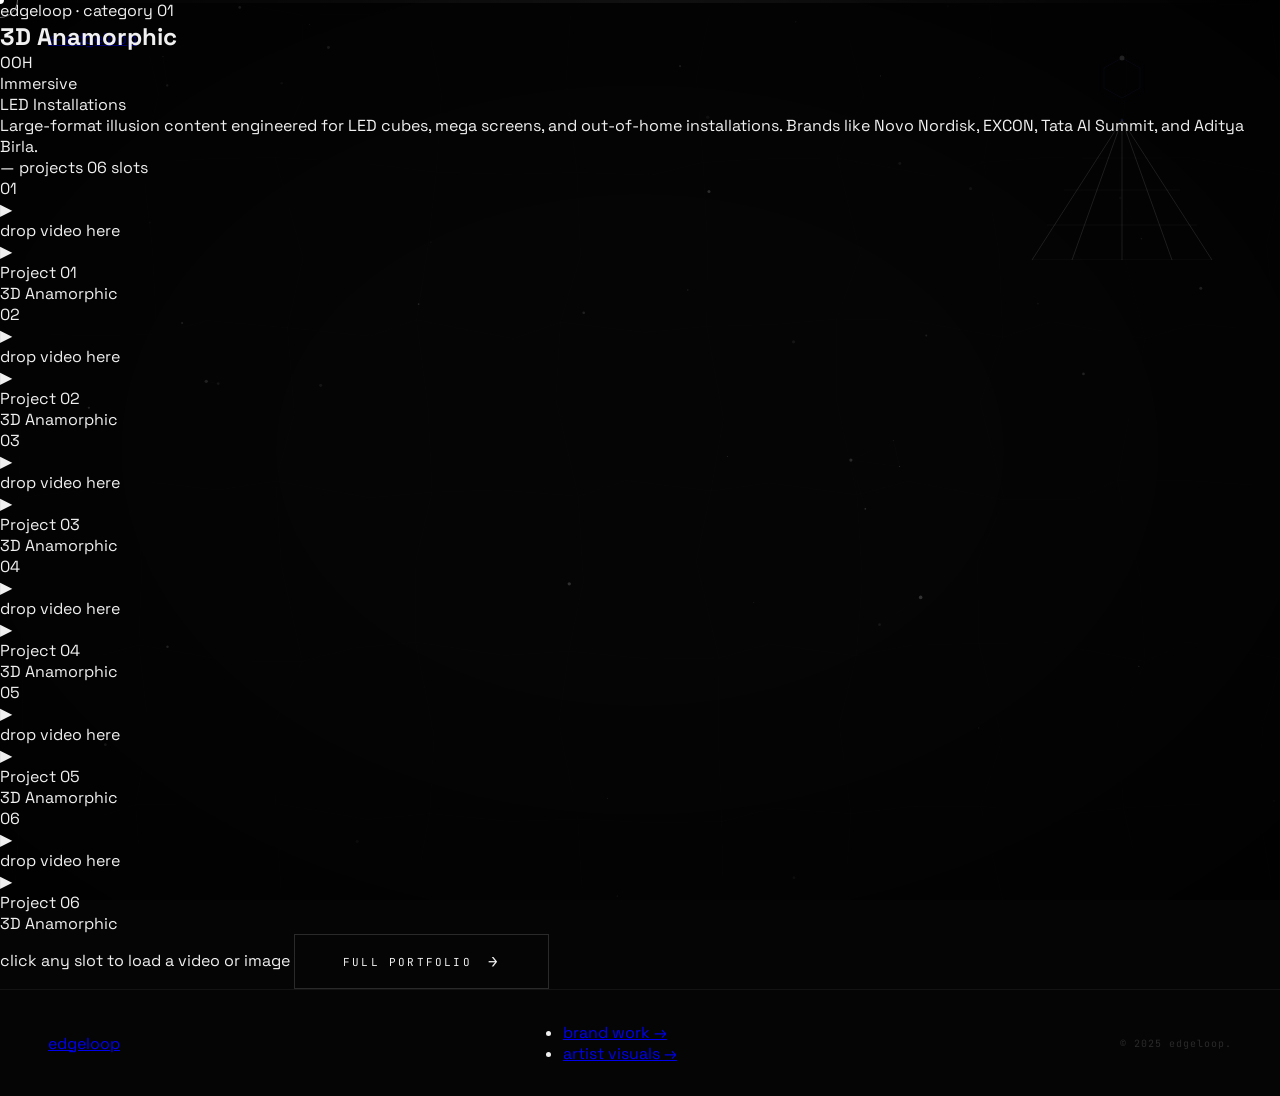
<file: anamorphic.html>
<!DOCTYPE html>
<html lang="en">
<head>
  <meta charset="UTF-8">
  <meta name="viewport" content="width=device-width, initial-scale=1.0">
  <title>3D Anamorphic — edgeloop</title>
  <link rel="icon" type="image/svg+xml" href="images/favicon.svg">
  <link rel="preconnect" href="https://fonts.googleapis.com">
  <link href="https://fonts.googleapis.com/css2?family=Bebas+Neue&family=Space+Grotesk:wght@300;400;500;600&family=JetBrains+Mono:wght@300;400&display=swap" rel="stylesheet">
  <link rel="stylesheet" href="style.css">
</head>
<body class="cat-page">

  <div id="cursor"></div>
  <div id="cursor-ring"></div>
  <div class="scan-overlay"></div>
  <canvas id="bg-canvas"></canvas>

  <!-- BACK -->
  <a href="index.html" class="cat-back">
    <span class="cat-back-arrow">←</span>
    edgeloop
  </a>

  <!-- HERO -->
  <section class="cat-hero">

    <!-- Animated perspective-grid accent (top-right) -->
    <svg style="position:absolute;right:48px;top:40px;opacity:0.18;pointer-events:none;" width="220" height="220" viewBox="0 0 220 220" fill="none" xmlns="http://www.w3.org/2000/svg">
      <g stroke="white" stroke-width="0.6">
        <!-- perspective lines to vanishing point -->
        <line x1="110" y1="80" x2="20"  y2="220"/>
        <line x1="110" y1="80" x2="60"  y2="220"/>
        <line x1="110" y1="80" x2="110" y2="220"/>
        <line x1="110" y1="80" x2="160" y2="220"/>
        <line x1="110" y1="80" x2="200" y2="220"/>
        <!-- horizontal rows -->
        <line x1="20" y1="220" x2="200" y2="220" opacity="0.5"/>
        <line x1="35" y1="185" x2="185" y2="185" opacity="0.4"/>
        <line x1="52" y1="150" x2="168" y2="150" opacity="0.3"/>
        <line x1="70" y1="118" x2="150" y2="118" opacity="0.2"/>
        <line x1="88" y1="94"  x2="132" y2="94"  opacity="0.12"/>
      </g>
      <!-- hex rings floating -->
      <g stroke="rgba(100,110,255,0.4)" stroke-width="0.8" fill="none">
        <polygon points="110,18 128,28 128,48 110,58 92,48 92,28"/>
        <polygon points="110,12 132,24 132,52 110,64 88,52 88,24" opacity="0.3"/>
      </g>
      <circle cx="110" cy="18" r="2.5" fill="white" opacity="0.7"/>
      <circle cx="110" cy="80" r="1.5" fill="rgba(100,110,255,0.8)"/>
    </svg>

    <div class="cat-eyebrow">edgeloop · category 01</div>
    <h1 class="cat-title">3D Anamorphic</h1>
    <div class="cat-meta">
      <div class="cat-tag-pill">OOH</div>
      <div class="cat-tag-pill">Immersive</div>
      <div class="cat-tag-pill">LED Installations</div>
      <p class="cat-desc">Large-format illusion content engineered for LED cubes, mega screens, and out-of-home installations. Brands like Novo Nordisk, EXCON, Tata AI Summit, and Aditya Birla.</p>
    </div>
  </section>

  <!-- 6-SLOT VIDEO GRID -->
  <section class="cat-grid-section">
    <div class="cat-grid-header reveal">
      <span class="cat-grid-label">— projects</span>
      <span class="cat-grid-count">06 slots</span>
    </div>

    <div class="cat-grid reveal">

      <!-- SLOT 01 -->
      <div class="vid-slot">
        <span class="vid-slot-num">01</span>
        <div class="vid-slot-empty">
          <div class="vid-slot-icon">▶</div>
          <span class="vid-slot-label">drop video here</span>
        </div>
        <div class="vid-slot-overlay"></div>
        <div class="vid-slot-play">▶</div>
        <div class="vid-slot-info">
          <div class="vid-slot-title">Project 01</div>
          <div class="vid-slot-cat">3D Anamorphic</div>
        </div>
        <div class="vid-slot-border"></div>
      </div>

      <!-- SLOT 02 -->
      <div class="vid-slot">
        <span class="vid-slot-num">02</span>
        <div class="vid-slot-empty">
          <div class="vid-slot-icon">▶</div>
          <span class="vid-slot-label">drop video here</span>
        </div>
        <div class="vid-slot-overlay"></div>
        <div class="vid-slot-play">▶</div>
        <div class="vid-slot-info">
          <div class="vid-slot-title">Project 02</div>
          <div class="vid-slot-cat">3D Anamorphic</div>
        </div>
        <div class="vid-slot-border"></div>
      </div>

      <!-- SLOT 03 -->
      <div class="vid-slot">
        <span class="vid-slot-num">03</span>
        <div class="vid-slot-empty">
          <div class="vid-slot-icon">▶</div>
          <span class="vid-slot-label">drop video here</span>
        </div>
        <div class="vid-slot-overlay"></div>
        <div class="vid-slot-play">▶</div>
        <div class="vid-slot-info">
          <div class="vid-slot-title">Project 03</div>
          <div class="vid-slot-cat">3D Anamorphic</div>
        </div>
        <div class="vid-slot-border"></div>
      </div>

      <!-- SLOT 04 -->
      <div class="vid-slot">
        <span class="vid-slot-num">04</span>
        <div class="vid-slot-empty">
          <div class="vid-slot-icon">▶</div>
          <span class="vid-slot-label">drop video here</span>
        </div>
        <div class="vid-slot-overlay"></div>
        <div class="vid-slot-play">▶</div>
        <div class="vid-slot-info">
          <div class="vid-slot-title">Project 04</div>
          <div class="vid-slot-cat">3D Anamorphic</div>
        </div>
        <div class="vid-slot-border"></div>
      </div>

      <!-- SLOT 05 -->
      <div class="vid-slot">
        <span class="vid-slot-num">05</span>
        <div class="vid-slot-empty">
          <div class="vid-slot-icon">▶</div>
          <span class="vid-slot-label">drop video here</span>
        </div>
        <div class="vid-slot-overlay"></div>
        <div class="vid-slot-play">▶</div>
        <div class="vid-slot-info">
          <div class="vid-slot-title">Project 05</div>
          <div class="vid-slot-cat">3D Anamorphic</div>
        </div>
        <div class="vid-slot-border"></div>
      </div>

      <!-- SLOT 06 -->
      <div class="vid-slot">
        <span class="vid-slot-num">06</span>
        <div class="vid-slot-empty">
          <div class="vid-slot-icon">▶</div>
          <span class="vid-slot-label">drop video here</span>
        </div>
        <div class="vid-slot-overlay"></div>
        <div class="vid-slot-play">▶</div>
        <div class="vid-slot-info">
          <div class="vid-slot-title">Project 06</div>
          <div class="vid-slot-cat">3D Anamorphic</div>
        </div>
        <div class="vid-slot-border"></div>
      </div>

    </div>

    <div class="cat-grid-cta reveal">
      <span class="cat-grid-note">click any slot to load a video or image</span>
      <a href="https://www.behance.net/gallery/238866345/Edgeloop-2025-Portfolio" target="_blank" rel="noopener" class="btn-outline">
        full portfolio <span class="btn-arrow">→</span>
      </a>
    </div>
  </section>

  <!-- FOOTER STRIP -->
  <footer class="cat-footer">
    <a href="index.html" class="cat-footer-logo">edgeloop</a>
    <ul class="cat-footer-links">
      <li><a href="brand.html">brand work →</a></li>
      <li><a href="artist.html">artist visuals →</a></li>
    </ul>
    <span class="footer-copy">© 2025 edgeloop.</span>
  </footer>

  <script src="cat-script.js"></script>
</body>
</html>
</file>
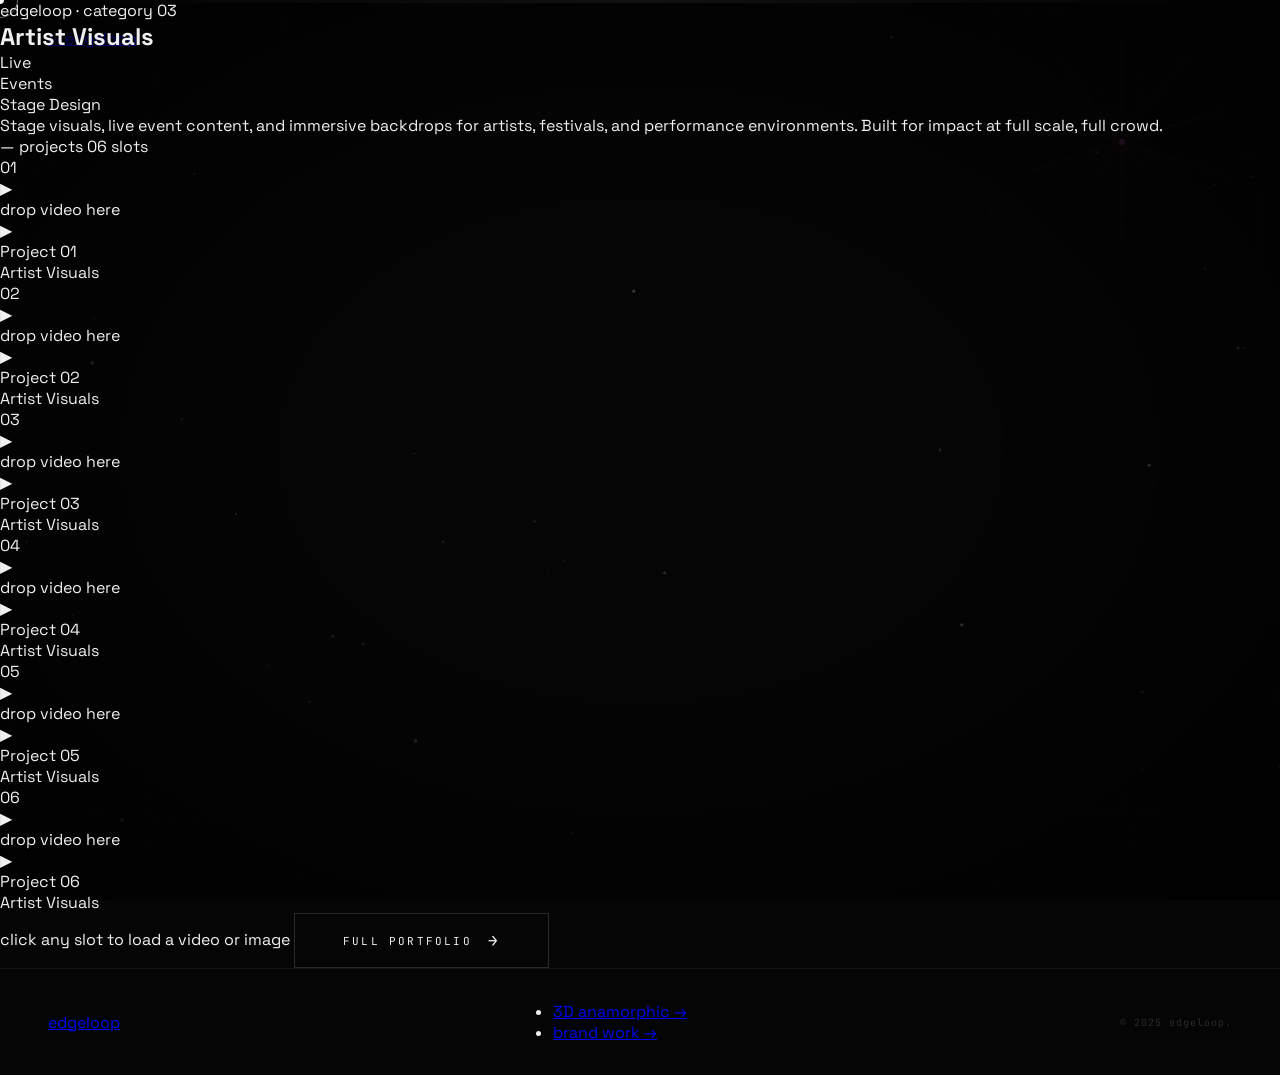
<file: artist.html>
<!DOCTYPE html>
<html lang="en">
<head>
  <meta charset="UTF-8">
  <meta name="viewport" content="width=device-width, initial-scale=1.0">
  <title>Artist Visuals — edgeloop</title>
  <link rel="icon" type="image/svg+xml" href="images/favicon.svg">
  <link rel="preconnect" href="https://fonts.googleapis.com">
  <link href="https://fonts.googleapis.com/css2?family=Bebas+Neue&family=Space+Grotesk:wght@300;400;500;600&family=JetBrains+Mono:wght@300;400&display=swap" rel="stylesheet">
  <link rel="stylesheet" href="style.css">
</head>
<body class="cat-page">

  <div id="cursor"></div>
  <div id="cursor-ring"></div>
  <div class="scan-overlay"></div>
  <canvas id="bg-canvas"></canvas>

  <a href="index.html" class="cat-back">
    <span class="cat-back-arrow">←</span>
    edgeloop
  </a>

  <!-- HERO -->
  <section class="cat-hero">

    <!-- Radial burst accent -->
    <svg style="position:absolute;right:48px;top:32px;opacity:0.17;pointer-events:none;" width="220" height="220" viewBox="0 0 220 220" fill="none" xmlns="http://www.w3.org/2000/svg">
      <!-- radial rays -->
      <g stroke="rgba(200,80,180,0.5)" stroke-width="0.6">
        <line x1="110" y1="110" x2="110" y2="8"/>
        <line x1="110" y1="110" x2="175" y2="24"/>
        <line x1="110" y1="110" x2="212" y2="78"/>
        <line x1="110" y1="110" x2="212" y2="142"/>
        <line x1="110" y1="110" x2="175" y2="196"/>
        <line x1="110" y1="110" x2="110" y2="212"/>
        <line x1="110" y1="110" x2="45"  y2="196"/>
        <line x1="110" y1="110" x2="8"   y2="142"/>
        <line x1="110" y1="110" x2="8"   y2="78"/>
        <line x1="110" y1="110" x2="45"  y2="24"/>
        <!-- half rays -->
        <line x1="110" y1="110" x2="148" y2="14" opacity="0.5"/>
        <line x1="110" y1="110" x2="200" y2="56" opacity="0.5"/>
        <line x1="110" y1="110" x2="200" y2="164" opacity="0.5"/>
        <line x1="110" y1="110" x2="148" y2="206" opacity="0.5"/>
        <line x1="110" y1="110" x2="72"  y2="206" opacity="0.5"/>
        <line x1="110" y1="110" x2="20"  y2="164" opacity="0.5"/>
        <line x1="110" y1="110" x2="20"  y2="56"  opacity="0.5"/>
        <line x1="110" y1="110" x2="72"  y2="14"  opacity="0.5"/>
      </g>
      <!-- concentric circles -->
      <circle cx="110" cy="110" r="30"  stroke="rgba(200,80,180,0.25)" stroke-width="0.7" fill="none"/>
      <circle cx="110" cy="110" r="55"  stroke="rgba(200,80,180,0.18)" stroke-width="0.6" fill="none"/>
      <circle cx="110" cy="110" r="80"  stroke="rgba(200,80,180,0.11)" stroke-width="0.5" fill="none"/>
      <circle cx="110" cy="110" r="100" stroke="rgba(200,80,180,0.06)" stroke-width="0.4" fill="none"/>
      <!-- rotating triangle hint -->
      <polygon points="110,72 142,128 78,128" stroke="rgba(200,80,180,0.3)" stroke-width="0.8" fill="none"/>
      <!-- center dot -->
      <circle cx="110" cy="110" r="3" fill="rgba(200,80,180,0.7)"/>
      <circle cx="110" cy="110" r="8" stroke="rgba(200,80,180,0.3)" stroke-width="0.6" fill="none"/>
    </svg>

    <div class="cat-eyebrow">edgeloop · category 03</div>
    <h1 class="cat-title">Artist Visuals</h1>
    <div class="cat-meta">
      <div class="cat-tag-pill">Live</div>
      <div class="cat-tag-pill">Events</div>
      <div class="cat-tag-pill">Stage Design</div>
      <p class="cat-desc">Stage visuals, live event content, and immersive backdrops for artists, festivals, and performance environments. Built for impact at full scale, full crowd.</p>
    </div>
  </section>

  <!-- 6-SLOT VIDEO GRID -->
  <section class="cat-grid-section">
    <div class="cat-grid-header reveal">
      <span class="cat-grid-label">— projects</span>
      <span class="cat-grid-count">06 slots</span>
    </div>

    <div class="cat-grid reveal">

      <div class="vid-slot">
        <span class="vid-slot-num">01</span>
        <div class="vid-slot-empty"><div class="vid-slot-icon">▶</div><span class="vid-slot-label">drop video here</span></div>
        <div class="vid-slot-overlay"></div>
        <div class="vid-slot-play">▶</div>
        <div class="vid-slot-info"><div class="vid-slot-title">Project 01</div><div class="vid-slot-cat">Artist Visuals</div></div>
        <div class="vid-slot-border"></div>
      </div>

      <div class="vid-slot">
        <span class="vid-slot-num">02</span>
        <div class="vid-slot-empty"><div class="vid-slot-icon">▶</div><span class="vid-slot-label">drop video here</span></div>
        <div class="vid-slot-overlay"></div>
        <div class="vid-slot-play">▶</div>
        <div class="vid-slot-info"><div class="vid-slot-title">Project 02</div><div class="vid-slot-cat">Artist Visuals</div></div>
        <div class="vid-slot-border"></div>
      </div>

      <div class="vid-slot">
        <span class="vid-slot-num">03</span>
        <div class="vid-slot-empty"><div class="vid-slot-icon">▶</div><span class="vid-slot-label">drop video here</span></div>
        <div class="vid-slot-overlay"></div>
        <div class="vid-slot-play">▶</div>
        <div class="vid-slot-info"><div class="vid-slot-title">Project 03</div><div class="vid-slot-cat">Artist Visuals</div></div>
        <div class="vid-slot-border"></div>
      </div>

      <div class="vid-slot">
        <span class="vid-slot-num">04</span>
        <div class="vid-slot-empty"><div class="vid-slot-icon">▶</div><span class="vid-slot-label">drop video here</span></div>
        <div class="vid-slot-overlay"></div>
        <div class="vid-slot-play">▶</div>
        <div class="vid-slot-info"><div class="vid-slot-title">Project 04</div><div class="vid-slot-cat">Artist Visuals</div></div>
        <div class="vid-slot-border"></div>
      </div>

      <div class="vid-slot">
        <span class="vid-slot-num">05</span>
        <div class="vid-slot-empty"><div class="vid-slot-icon">▶</div><span class="vid-slot-label">drop video here</span></div>
        <div class="vid-slot-overlay"></div>
        <div class="vid-slot-play">▶</div>
        <div class="vid-slot-info"><div class="vid-slot-title">Project 05</div><div class="vid-slot-cat">Artist Visuals</div></div>
        <div class="vid-slot-border"></div>
      </div>

      <div class="vid-slot">
        <span class="vid-slot-num">06</span>
        <div class="vid-slot-empty"><div class="vid-slot-icon">▶</div><span class="vid-slot-label">drop video here</span></div>
        <div class="vid-slot-overlay"></div>
        <div class="vid-slot-play">▶</div>
        <div class="vid-slot-info"><div class="vid-slot-title">Project 06</div><div class="vid-slot-cat">Artist Visuals</div></div>
        <div class="vid-slot-border"></div>
      </div>

    </div>

    <div class="cat-grid-cta reveal">
      <span class="cat-grid-note">click any slot to load a video or image</span>
      <a href="https://www.behance.net/gallery/238866345/Edgeloop-2025-Portfolio" target="_blank" rel="noopener" class="btn-outline">
        full portfolio <span class="btn-arrow">→</span>
      </a>
    </div>
  </section>

  <footer class="cat-footer">
    <a href="index.html" class="cat-footer-logo">edgeloop</a>
    <ul class="cat-footer-links">
      <li><a href="anamorphic.html">3D anamorphic →</a></li>
      <li><a href="brand.html">brand work →</a></li>
    </ul>
    <span class="footer-copy">© 2025 edgeloop.</span>
  </footer>

  <script src="cat-script.js"></script>
</body>
</html>
</file>
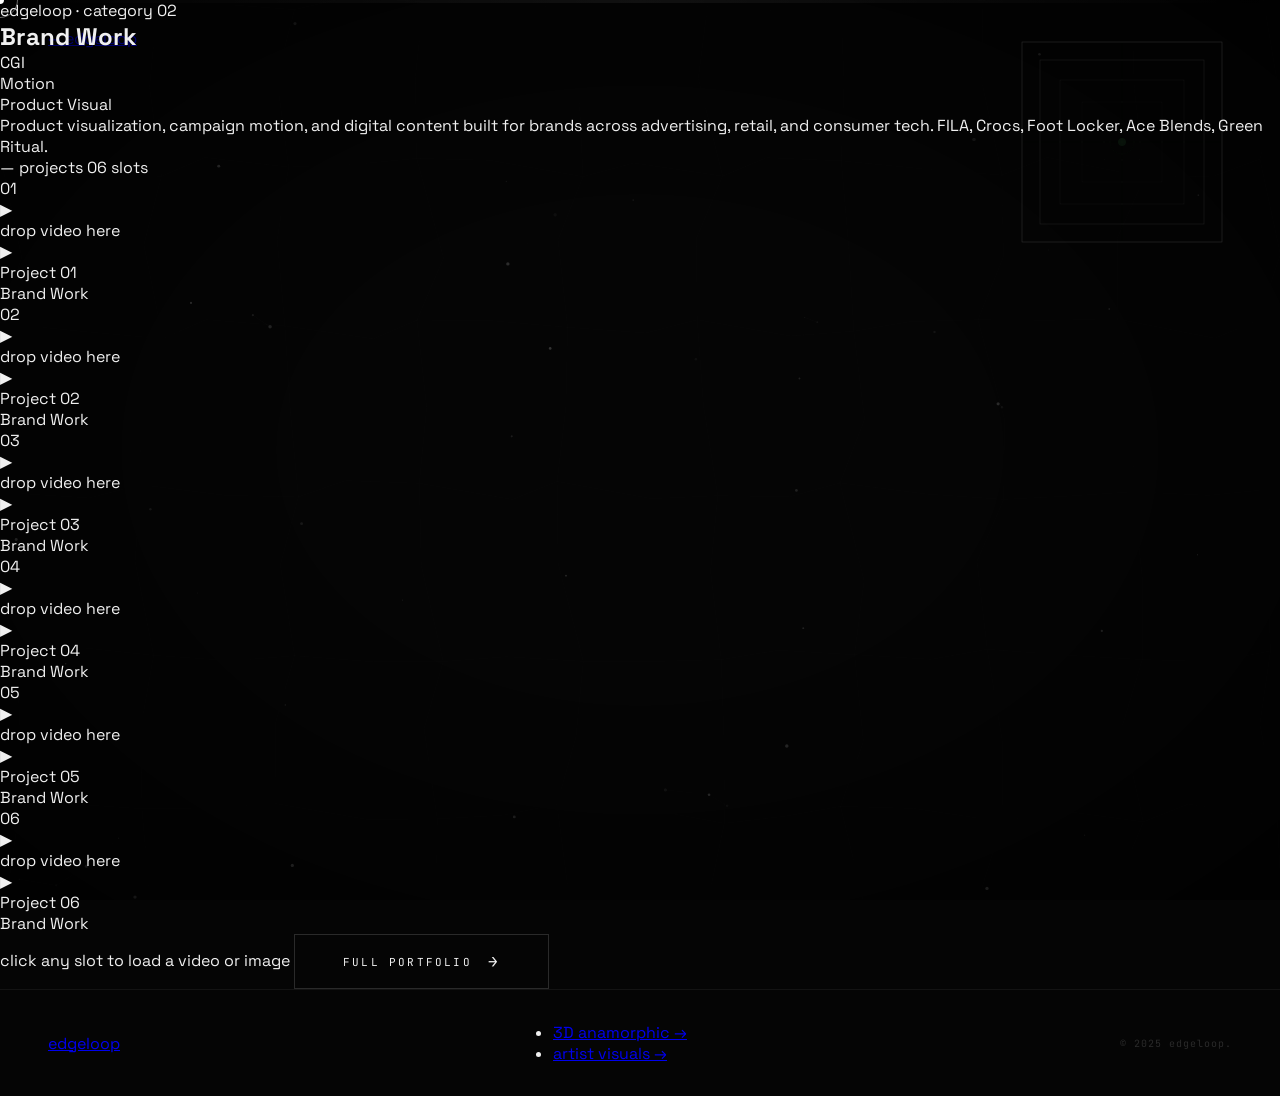
<file: brand.html>
<!DOCTYPE html>
<html lang="en">
<head>
  <meta charset="UTF-8">
  <meta name="viewport" content="width=device-width, initial-scale=1.0">
  <title>Brand Work — edgeloop</title>
  <link rel="icon" type="image/svg+xml" href="images/favicon.svg">
  <link rel="preconnect" href="https://fonts.googleapis.com">
  <link href="https://fonts.googleapis.com/css2?family=Bebas+Neue&family=Space+Grotesk:wght@300;400;500;600&family=JetBrains+Mono:wght@300;400&display=swap" rel="stylesheet">
  <link rel="stylesheet" href="style.css">
</head>
<body class="cat-page">

  <div id="cursor"></div>
  <div id="cursor-ring"></div>
  <div class="scan-overlay"></div>
  <canvas id="bg-canvas"></canvas>

  <a href="index.html" class="cat-back">
    <span class="cat-back-arrow">←</span>
    edgeloop
  </a>

  <!-- HERO -->
  <section class="cat-hero">

    <!-- Concentric rectangles accent -->
    <svg style="position:absolute;right:48px;top:32px;opacity:0.15;pointer-events:none;" width="220" height="220" viewBox="0 0 220 220" fill="none" xmlns="http://www.w3.org/2000/svg">
      <rect x="10"  y="10"  width="200" height="200" stroke="white" stroke-width="0.7"/>
      <rect x="28"  y="28"  width="164" height="164" stroke="white" stroke-width="0.6" opacity="0.7"/>
      <rect x="48"  y="48"  width="124" height="124" stroke="white" stroke-width="0.5" opacity="0.5"/>
      <rect x="70"  y="70"  width="80"  height="80"  stroke="white" stroke-width="0.5" opacity="0.3"/>
      <rect x="92"  y="92"  width="36"  height="36"  stroke="white" stroke-width="0.5" opacity="0.2"/>
      <!-- crosshair -->
      <line x1="110" y1="10"  x2="110" y2="210" stroke="rgba(80,200,100,0.25)" stroke-width="0.5"/>
      <line x1="10"  y1="110" x2="210" y2="110" stroke="rgba(80,200,100,0.25)" stroke-width="0.5"/>
      <!-- diagonal accents -->
      <line x1="10" y1="10" x2="210" y2="210" stroke="white" stroke-width="0.4" opacity="0.08"/>
      <line x1="210" y1="10" x2="10" y2="210" stroke="white" stroke-width="0.4" opacity="0.08"/>
      <circle cx="110" cy="110" r="4" fill="rgba(80,200,100,0.5)"/>
      <circle cx="110" cy="110" r="12" stroke="rgba(80,200,100,0.15)" stroke-width="0.8" fill="none"/>
    </svg>

    <div class="cat-eyebrow">edgeloop · category 02</div>
    <h1 class="cat-title">Brand Work</h1>
    <div class="cat-meta">
      <div class="cat-tag-pill">CGI</div>
      <div class="cat-tag-pill">Motion</div>
      <div class="cat-tag-pill">Product Visual</div>
      <p class="cat-desc">Product visualization, campaign motion, and digital content built for brands across advertising, retail, and consumer tech. FILA, Crocs, Foot Locker, Ace Blends, Green Ritual.</p>
    </div>
  </section>

  <!-- 6-SLOT VIDEO GRID -->
  <section class="cat-grid-section">
    <div class="cat-grid-header reveal">
      <span class="cat-grid-label">— projects</span>
      <span class="cat-grid-count">06 slots</span>
    </div>

    <div class="cat-grid reveal">

      <div class="vid-slot">
        <span class="vid-slot-num">01</span>
        <div class="vid-slot-empty"><div class="vid-slot-icon">▶</div><span class="vid-slot-label">drop video here</span></div>
        <div class="vid-slot-overlay"></div>
        <div class="vid-slot-play">▶</div>
        <div class="vid-slot-info"><div class="vid-slot-title">Project 01</div><div class="vid-slot-cat">Brand Work</div></div>
        <div class="vid-slot-border"></div>
      </div>

      <div class="vid-slot">
        <span class="vid-slot-num">02</span>
        <div class="vid-slot-empty"><div class="vid-slot-icon">▶</div><span class="vid-slot-label">drop video here</span></div>
        <div class="vid-slot-overlay"></div>
        <div class="vid-slot-play">▶</div>
        <div class="vid-slot-info"><div class="vid-slot-title">Project 02</div><div class="vid-slot-cat">Brand Work</div></div>
        <div class="vid-slot-border"></div>
      </div>

      <div class="vid-slot">
        <span class="vid-slot-num">03</span>
        <div class="vid-slot-empty"><div class="vid-slot-icon">▶</div><span class="vid-slot-label">drop video here</span></div>
        <div class="vid-slot-overlay"></div>
        <div class="vid-slot-play">▶</div>
        <div class="vid-slot-info"><div class="vid-slot-title">Project 03</div><div class="vid-slot-cat">Brand Work</div></div>
        <div class="vid-slot-border"></div>
      </div>

      <div class="vid-slot">
        <span class="vid-slot-num">04</span>
        <div class="vid-slot-empty"><div class="vid-slot-icon">▶</div><span class="vid-slot-label">drop video here</span></div>
        <div class="vid-slot-overlay"></div>
        <div class="vid-slot-play">▶</div>
        <div class="vid-slot-info"><div class="vid-slot-title">Project 04</div><div class="vid-slot-cat">Brand Work</div></div>
        <div class="vid-slot-border"></div>
      </div>

      <div class="vid-slot">
        <span class="vid-slot-num">05</span>
        <div class="vid-slot-empty"><div class="vid-slot-icon">▶</div><span class="vid-slot-label">drop video here</span></div>
        <div class="vid-slot-overlay"></div>
        <div class="vid-slot-play">▶</div>
        <div class="vid-slot-info"><div class="vid-slot-title">Project 05</div><div class="vid-slot-cat">Brand Work</div></div>
        <div class="vid-slot-border"></div>
      </div>

      <div class="vid-slot">
        <span class="vid-slot-num">06</span>
        <div class="vid-slot-empty"><div class="vid-slot-icon">▶</div><span class="vid-slot-label">drop video here</span></div>
        <div class="vid-slot-overlay"></div>
        <div class="vid-slot-play">▶</div>
        <div class="vid-slot-info"><div class="vid-slot-title">Project 06</div><div class="vid-slot-cat">Brand Work</div></div>
        <div class="vid-slot-border"></div>
      </div>

    </div>

    <div class="cat-grid-cta reveal">
      <span class="cat-grid-note">click any slot to load a video or image</span>
      <a href="https://www.behance.net/gallery/238866345/Edgeloop-2025-Portfolio" target="_blank" rel="noopener" class="btn-outline">
        full portfolio <span class="btn-arrow">→</span>
      </a>
    </div>
  </section>

  <footer class="cat-footer">
    <a href="index.html" class="cat-footer-logo">edgeloop</a>
    <ul class="cat-footer-links">
      <li><a href="anamorphic.html">3D anamorphic →</a></li>
      <li><a href="artist.html">artist visuals →</a></li>
    </ul>
    <span class="footer-copy">© 2025 edgeloop.</span>
  </footer>

  <script src="cat-script.js"></script>
</body>
</html>
</file>
<file: style.css>
/* ============================================================
   EDGELOOP — style.css
   CGI + Motion Design Studio
   ============================================================ */

@import url('https://fonts.googleapis.com/css2?family=Bebas+Neue&family=Space+Grotesk:wght@300;400;500;600&family=JetBrains+Mono:wght@300;400&display=swap');

/* ─── RESET & ROOT ─────────────────────────────────────────── */
*, *::before, *::after { margin: 0; padding: 0; box-sizing: border-box; }

:root {
  --black:  #050505;
  --white:  #f0f0f0;
  --silver: #9a9a9a;
  --glow:   rgba(180,180,200,0.07);
  --dim:    rgba(240,240,240,0.04);
  --line:   rgba(255,255,255,0.06);
}

html { scroll-behavior: smooth; }

body {
  background: var(--black);
  color: var(--white);
  font-family: 'Space Grotesk', sans-serif;
  overflow-x: hidden;
  cursor: none;
}

/* ─── CUSTOM CURSOR ─────────────────────────────────────────── */
#cursor {
  position: fixed;
  width: 8px;
  height: 8px;
  background: white;
  border-radius: 50%;
  pointer-events: none;
  z-index: 9999;
  transform: translate(-50%, -50%);
  transition: transform 0.08s, width 0.2s, height 0.2s, opacity 0.2s;
  mix-blend-mode: difference;
}
#cursor-ring {
  position: fixed;
  width: 36px;
  height: 36px;
  border: 1px solid rgba(255,255,255,0.4);
  border-radius: 50%;
  pointer-events: none;
  z-index: 9998;
  transform: translate(-50%, -50%);
  transition: transform 0.18s ease, width 0.2s, height 0.2s, border-color 0.2s;
}
body:has(a:hover) #cursor-ring,
body:has(button:hover) #cursor-ring {
  width: 60px;
  height: 60px;
  border-color: rgba(255,255,255,0.8);
}

/* ─── BACKGROUND CANVAS ─────────────────────────────────────── */
#bg-canvas {
  position: fixed;
  top: 0; left: 0;
  width: 100%; height: 100%;
  z-index: 0;
  pointer-events: none;
}

/* ─── NOISE OVERLAY ─────────────────────────────────────────── */
body::before {
  content: '';
  position: fixed;
  inset: 0;
  background-image: url("data:image/svg+xml,%3Csvg viewBox='0 0 200 200' xmlns='http://www.w3.org/2000/svg'%3E%3Cfilter id='n'%3E%3CfeTurbulence type='fractalNoise' baseFrequency='0.9' numOctaves=[...]");
  background-size: 200px 200px;
  pointer-events: none;
  z-index: 1;
  opacity: 0.6;
}

/* ─── VIGNETTE ───────────────────────────────────────────────── */
body::after {
  content: '';
  position: fixed;
  inset: 0;
  background: radial-gradient(ellipse at center, transparent 40%, rgba(0,0,0,0.7) 100%);
  pointer-events: none;
  z-index: 2;
}

/* ─── SCAN LINE ──────────────────────────────────────────────── */
.scan-overlay {
  position: fixed;
  top: 0; left: 0;
  width: 100%; height: 3px;
  background: linear-gradient(90deg, transparent, rgba(255,255,255,0.06), transparent);
  pointer-events: none;
  z-index: 50;
  animation: scan 8s linear infinite;
}
@keyframes scan {
  0%   { top: -3px; }
  100% { top: 100vh; }
}

/* ─── NAV ────────────────────────────────────────────────────── */
nav {
  position: fixed;
  top: 0; left: 0; right: 0;
  z-index: 100;
  display: flex;
  justify-content: space-between;
  align-items: center;
  padding: 28px 48px;
  border-bottom: 1px solid var(--line);
  backdrop-filter: blur(12px);
  background: rgba(5,5,5,0.4);
}

.nav-logo {
  font-family: 'Bebas Neue', sans-serif;
  font-size: 22px;
  letter-spacing: 0.12em;
  color: var(--white);
  text-decoration: none;
  position: relative;
  overflow: hidden;
  display: inline-block;
}
.nav-logo::after {
  content: '';
  position: absolute;
  top: 0; left: -100%;
  width: 60px;
  height: 100%;
  background: linear-gradient(90deg, transparent, rgba(255,255,255,0.4), transparent);
  animation: sweep-nav 4s ease-in-out infinite;
}
@keyframes sweep-nav {
  0%   { left: -100%; }
  40%  { left: 200%; }
  100% { left: 200%; }
}

.nav-links {
  display: flex;
  gap: 40px;
  list-style: none;
}
.nav-links a {
  color: var(--silver);
  text-decoration: none;
  font-size: 11px;
  letter-spacing: 0.18em;
  text-transform: uppercase;
  transition: color 0.3s;
  font-family: 'JetBrains Mono', monospace;
}
.nav-links a:hover { color: var(--white); }

.nav-cta {
  background: transparent;
  border: 1px solid rgba(255,255,255,0.2);
  color: var(--white);
  padding: 10px 24px;
  font-family: 'JetBrains Mono', monospace;
  font-size: 11px;
  letter-spacing: 0.15em;
  text-transform: uppercase;
  cursor: pointer;
  transition: border-color 0.3s, background 0.3s;
}
.nav-cta:hover {
  border-color: rgba(255,255,255,0.6);
  background: rgba(255,255,255,0.05);
}

/* ─── SECTIONS BASE ──────────────────────────────────────────── */
section { position: relative; z-index: 10; }

/* ─── HERO ───────────────────────────────────────────────────── */
#hero {
  min-height: 100vh;
  display: flex;
  flex-direction: column;
  justify-content: center;
  align-items: center;
  text-align: center;
  padding: 0 40px;
  padding-top: 100px;
}

.hero-eyebrow {
  font-family: 'JetBrains Mono', monospace;
  font-size: 11px;
  letter-spacing: 0.3em;
  text-transform: uppercase;
  color: var(--silver);
  margin-bottom: 32px;
  opacity: 0;
  animation: fadeUp 1s ease 0.3s forwards;
  display: flex;
  align-items: center;
  gap: 16px;
}
.hero-eyebrow::before,
.hero-eyebrow::after {
  content: '';
  display: block;
  width: 40px;
  height: 1px;
  background: rgba(255,255,255,0.25);
}

.hero-title {
  font-family: 'Bebas Neue', sans-serif;
  font-size: clamp(100px, 18vw, 260px);
  line-height: 0.88;
  letter-spacing: -0.01em;
  color: var(--white);
  position: relative;
  overflow: hidden;
  display: inline-block;
  opacity: 0;
  animation: fadeUp 1s ease 0.5s forwards;
  text-shadow:
    0 0 80px rgba(255,255,255,0.04),
    0 0 160px rgba(255,255,255,0.02);
}
.hero-title::after {
  content: '';
  position: absolute;
  top: 0; left: -200px;
  width: 120px;
  height: 100%;
  background: linear-gradient(105deg,
    transparent 20%,
    rgba(255,255,255,0.12) 45%,
    rgba(255,255,255,0.22) 50%,
    rgba(255,255,255,0.12) 55%,
    transparent 80%
  );
  animation: text-sweep 5s ease-in-out 1.5s infinite;
  pointer-events: none;
}
@keyframes text-sweep {
  0%   { left: -200px; }
  35%  { left: 110%; }
  100% { left: 110%; }
}

.hero-sub {
  font-family: 'JetBrains Mono', monospace;
  font-size: 12px;
  letter-spacing: 0.25em;
  text-transform: uppercase;
  color: var(--silver);
  margin-top: 24px;
  opacity: 0;
  animation: fadeUp 1s ease 0.8s forwards;
}

.hero-desc {
  max-width: 560px;
  margin: 36px auto 0;
  font-size: 15px;
  line-height: 1.75;
  color: rgba(240,240,240,0.5);
  opacity: 0;
  animation: fadeUp 1s ease 1s forwards;
  font-weight: 300;
}

.scroll-indicator {
  position: absolute;
  bottom: 40px;
  left: 50%;
  transform: translateX(-50%);
  display: flex;
  flex-direction: column;
  align-items: center;
  gap: 8px;
  opacity: 0;
  animation: fadeUp 1s ease 1.4s forwards;
  color: var(--silver);
  font-family: 'JetBrains Mono', monospace;
  font-size: 10px;
  letter-spacing: 0.2em;
  text-transform: uppercase;
}
.scroll-line {
  width: 1px;
  height: 50px;
  background: linear-gradient(to bottom, rgba(255,255,255,0.4), transparent);
  position: relative;
  overflow: hidden;
}
.scroll-line::after {
  content: '';
  position: absolute;
  top: -100%;
  width: 100%;
  height: 50%;
  background: white;
  animation: scroll-drop 2s ease-in-out infinite;
}
@keyframes scroll-drop {
  0%   { top: -100%; }
  100% { top: 200%; }
}

@keyframes fadeUp {
  from { opacity: 0; transform: translateY(30px); }
  to   { opacity: 1; transform: translateY(0); }
}

/* ─── MARQUEE ────────────────────────────────────────────────── */
.marquee-section {
  padding: 40px 0;
  overflow: hidden;
  border-top: 1px solid var(--line);
  border-bottom: 1px solid var(--line);
  position: relative;
  z-index: 10;
}
.marquee-track {
  display: flex;
  gap: 80px;
  animation: marquee 18s linear infinite;
  width: max-content;
  align-items: center;
}
.marquee-item {
  font-family: 'Bebas Neue', sans-serif;
  font-size: 18px;
  letter-spacing: 0.15em;
  color: rgba(255,255,255,0.1);
  white-space: nowrap;
  text-transform: uppercase;
}
.marquee-dot {
  width: 4px;
  height: 4px;
  border-radius: 50%;
  background: rgba(255,255,255,0.1);
  flex-shrink: 0;
}
@keyframes marquee {
  0%   { transform: translateX(0); }
  100% { transform: translateX(-50%); }
}

/* ─── SHARED DIVIDER ─────────────────────────────────────────── */
.divider {
  height: 1px;
  background: var(--line);
  position: relative;
  overflow: hidden;
}
.divider::after {
  content: '';
  position: absolute;
  top: 0; left: -100%;
  width: 30%;
  height: 100%;
  background: linear-gradient(90deg, transparent, rgba(255,255,255,0.3), transparent);
  animation: divider-sweep 6s ease-in-out infinite;
}
@keyframes divider-sweep {
  0%   { left: -30%; }
  100% { left: 130%; }
}

/* ─── SECTION HEADER ─────────────────────────────────────────── */
.section-header {
  display: flex;
  align-items: baseline;
  gap: 24px;
  margin-bottom: 64px;
}
.section-num {
  font-family: 'JetBrains Mono', monospace;
  font-size: 11px;
  color: rgba(255,255,255,0.2);
  letter-spacing: 0.15em;
}
.section-title {
  font-family: 'Bebas Neue', sans-serif;
  font-size: 72px;
  letter-spacing: 0.04em;
  line-height: 1;
  color: var(--white);
}
.section-rule {
  flex: 1;
  height: 1px;
  background: var(--line);
}

/* ─── TAG ────────────────────────────────────────────────────── */
.tag {
  display: inline-block;
  padding: 5px 14px;
  border: 1px solid rgba(255,255,255,0.12);
  font-family: 'JetBrains Mono', monospace;
  font-size: 10px;
  letter-spacing: 0.15em;
  text-transform: uppercase;
  color: var(--silver);
}

/* ─── OUR WORK SECTION ───────────────────────────────────────── */
#our-work {
  padding: 120px 48px;
}

.our-work-intro {
  display: flex;
  align-items: flex-end;
  justify-content: space-between;
  margin-bottom: 72px;
  gap: 40px;
}
.our-work-desc {
  max-width: 380px;
  font-size: 14px;
  line-height: 1.8;
  color: rgba(240,240,240,0.38);
  font-weight: 300;
  font-family: 'JetBrains Mono', monospace;
  letter-spacing: 0.04em;
}

.work-categories {
  display: grid;
  grid-template-columns: repeat(3, 1fr);
  gap: 2px;
  position: relative;
}

.work-cat-panel {
  position: relative;
  height: 520px;
  overflow: hidden;
  background: #080808;
  cursor: pointer;
  transition: flex 0.7s cubic-bezier(0.77, 0, 0.175, 1);
}

.work-cat-canvas {
  position: absolute;
  inset: 0;
  width: 100%;
  height: 100%;
  transition: transform 0.8s cubic-bezier(0.25,0.1,0.25,1), opacity 0.5s;
}
.work-cat-panel:hover .work-cat-canvas {
  transform: scale(1.06);
}

.wcat-num {
  position: absolute;
  top: 28px;
  left: 32px;
  font-family: 'JetBrains Mono', monospace;
  font-size: 10px;
  letter-spacing: 0.2em;
  color: rgba(255,255,255,0.2);
  z-index: 4;
  transition: color 0.4s;
}
.work-cat-panel:hover .wcat-num { color: rgba(255,255,255,0.5); }

.wcat-watermark {
  position: absolute;
  bottom: -10px;
  right: -10px;
  font-family: 'Bebas Neue', sans-serif;
  font-size: 200px;
  line-height: 1;
  color: rgba(255,255,255,0.022);
  z-index: 2;
  pointer-events: none;
  letter-spacing: -0.04em;
  transition: color 0.5s, transform 0.6s;
  user-select: none;
}
.work-cat-panel:hover .wcat-watermark {
  color: rgba(255,255,255,0.05);
  transform: scale(1.04);
}

.wcat-info {
  position: absolute;
  bottom: 0; left: 0; right: 0;
  padding: 32px;
  z-index: 5;
  background: linear-gradient(to top, rgba(8,8,8,0.97) 0%, rgba(8,8,8,0.6) 55%, transparent 100%);
}

.wcat-tag {
  display: inline-block;
  padding: 4px 12px;
  border: 1px solid rgba(255,255,255,0.12);
  font-family: 'JetBrains Mono', monospace;
  font-size: 9px;
  letter-spacing: 0.2em;
  text-transform: uppercase;
  color: rgba(255,255,255,0.35);
  margin-bottom: 16px;
  transition: border-color 0.3s, color 0.3s;
}
.work-cat-panel:hover .wcat-tag {
  border-color: rgba(255,255,255,0.35);
  color: rgba(255,255,255,0.7);
}

.wcat-title {
  font-family: 'Bebas Neue', sans-serif;
  font-size: 52px;
  letter-spacing: 0.04em;
  line-height: 0.95;
  color: var(--white);
  margin-bottom: 14px;
  transition: letter-spacing 0.4s;
}
.work-cat-panel:hover .wcat-title { letter-spacing: 0.07em; }

.wcat-desc {
  font-size: 12px;
  line-height: 1.7;
  color: rgba(240,240,240,0.35);
  font-weight: 300;
  max-width: 260px;
  transform: translateY(8px);
  opacity: 0;
  transition: transform 0.5s ease, opacity 0.5s ease;
}
.work-cat-panel:hover .wcat-desc {
  opacity: 1;
  transform: translateY(0);
}

.wcat-arrow {
  position: absolute;
  top: 28px;
  right: 32px;
  width: 36px;
  height: 36px;
  border: 1px solid rgba(255,255,255,0.1);
  display: flex;
  align-items: center;
  justify-content: center;
  z-index: 5;
  font-size: 16px;
  color: rgba(255,255,255,0.3);
  transition: border-color 0.3s, color 0.3s, transform 0.3s;
}
.work-cat-panel:hover .wcat-arrow {
  border-color: rgba(255,255,255,0.5);
  color: var(--white);
  transform: rotate(45deg);
}

.wcat-border {
  position: absolute;
  inset: 0;
  border: 1px solid rgba(255,255,255,0);
  z-index: 6;
  pointer-events: none;
  transition: border-color 0.4s;
}
.work-cat-panel:hover .wcat-border { border-color: rgba(255,255,255,0.16); }

.wcat-scan {
  position: absolute;
  left: 0; right: 0;
  height: 1px;
  background: linear-gradient(90deg, transparent, rgba(255,255,255,0.15), transparent);
  z-index: 4;
  opacity: 0;
  transition: opacity 0.3s;
  animation: wcat-scan-anim 3s ease-in-out infinite;
}
.work-cat-panel:hover .wcat-scan { opacity: 1; }
@keyframes wcat-scan-anim {
  0%   { top: 0%; }
  100% { top: 100%; }
}

/* ─── SELECTED WORK SECTION ──────────────────────────────────── */
#work {
  padding: 120px 48px;
}

.work-grid {
  display: grid;
  grid-template-columns: repeat(3, 1fr);
  gap: 2px;
  margin-bottom: 60px;
}

.project-card {
  position: relative;
  aspect-ratio: 4/3;
  overflow: hidden;
  background: #0d0d0d;
  cursor: pointer;
}
.project-card::before {
  content: '';
  position: absolute;
  inset: 0;
  background: linear-gradient(135deg,
    rgba(255,255,255,0.015) 0%,
    transparent 60%,
    rgba(255,255,255,0.01) 100%
  );
  z-index: 2;
}

.card-bg {
  position: absolute;
  inset: 0;
  transition: transform 0.8s cubic-bezier(0.25, 0.1, 0.25, 1), opacity 0.5s;
  overflow: hidden;
}

.card-visual {
  width: 100%;
  height: 100%;
  display: flex;
  align-items: center;
  justify-content: center;
  font-family: 'Bebas Neue', sans-serif;
  font-size: 80px;
  color: rgba(255,255,255,0.04);
  letter-spacing: 0.05em;
  transition: transform 0.8s cubic-bezier(0.25, 0.1, 0.25, 1);
  position: relative;
}
.card-visual canvas {
  position: absolute;
  inset: 0;
  width: 100%;
  height: 100%;
}
.card-visual video {
  position: absolute;
  inset: 0;
  width: 100%;
  height: 100%;
  object-fit: cover;
  opacity: 0;
  transition: opacity 0.3s ease;
  z-index: 3;
}
.card-visual video.playing {
  opacity: 1;
}
.project-card:hover .card-visual { transform: scale(1.08); }

.play-button {
  position: absolute;
  top: 50%;
  left: 50%;
  transform: translate(-50%, -50%);
  width: 56px;
  height: 56px;
  background: transparent;
  border: 2px solid rgba(255,255,255,0.3);
  border-radius: 50%;
  display: flex;
  align-items: center;
  justify-content: center;
  font-size: 18px;
  color: rgba(255,255,255,0.4);
  cursor: pointer;
  z-index: 4;
  transition: all 0.3s ease;
  opacity: 1;
}
.play-button:hover {
  border-color: rgba(255,255,255,0.8);
  color: rgba(255,255,255,0.9);
  transform: translate(-50%, -50%) scale(1.15);
}
.play-button.hidden {
  opacity: 0;
  pointer-events: none;
}

.card-overlay {
  position: absolute;
  inset: 0;
  background: linear-gradient(to top, rgba(5,5,5,0.95) 0%, rgba(5,5,5,0.4) 50%, transparent 100%);
  z-index: 3;
  opacity: 0;
  transition: opacity 0.5s;
}
.project-card:hover .card-overlay { opacity: 1; }

.card-border {
  position: absolute;
  inset: 0;
  border: 1px solid rgba(255,255,255,0);
  z-index: 4;
  transition: border-color 0.4s;
}
.project-card:hover .card-border { border-color: rgba(255,255,255,0.2); }

.card-info {
  position: absolute;
  bottom: 0; left: 0; right: 0;
  padding: 28px 28px 32px;
  z-index: 5;
  transform: translateY(12px);
  opacity: 0;
  transition: transform 0.5s, opacity 0.5s;
}
.project-card:hover .card-info {
  transform: translateY(0);
  opacity: 1;
}

.card-cat {
  font-family: 'JetBrains Mono', monospace;
  font-size: 10px;
  letter-spacing: 0.25em;
  text-transform: uppercase;
  color: var(--silver);
  margin-bottom: 8px;
}
.card-title {
  font-family: 'Bebas Neue', sans-serif;
  font-size: 32px;
  letter-spacing: 0.04em;
  color: var(--white);
  line-height: 1;
}

.card-static-title {
  position: absolute;
  bottom: 24px;
  left: 28px;
  z-index: 3;
  font-family: 'Bebas Neue', sans-serif;
  font-size: 22px;
  letter-spacing: 0.08em;
  color: rgba(255,255,255,0.18);
  transition: opacity 0.3s;
}
.project-card:hover .card-static-title { opacity: 0; }

.project-card-featured {
  grid-column: 1 / -1;
  aspect-ratio: 16/5;
}
.project-card-featured .card-visual { font-size: 140px; }

/* ─── SEE MORE / BUTTONS ─────────────────────────────────────── */
.see-more {
  display: flex;
  align-items: center;
  justify-content: center;
}
.btn-outline {
  background: transparent;
  border: 1px solid rgba(255,255,255,0.15);
  color: var(--white);
  padding: 16px 48px;
  font-family: 'JetBrains Mono', monospace;
  font-size: 11px;
  letter-spacing: 0.2em;
  text-transform: uppercase;
  cursor: pointer;
  transition: border-color 0.3s, background 0.3s, letter-spacing 0.3s;
  position: relative;
  overflow: hidden;
  text-decoration: none;
  display: inline-flex;
  align-items: center;
  gap: 16px;
}
.btn-outline::after {
  content: '';
  position: absolute;
  inset: 0;
  background: rgba(255,255,255,0.04);
  transform: scaleX(0);
  transform-origin: left;
  transition: transform 0.4s;
}
.btn-outline:hover { border-color: rgba(255,255,255,0.4); letter-spacing: 0.28em; }
.btn-outline:hover::after { transform: scaleX(1); }
.btn-arrow {
  font-size: 16px;
  transition: transform 0.3s;
  display: inline-block;
}
.btn-outline:hover .btn-arrow { transform: translateX(6px); }

/* ─── ABOUT SECTION ──────────────────────────────────────────── */
#about {
  padding: 120px 48px;
  background: linear-gradient(to bottom, transparent, rgba(255,255,255,0.012), transparent);
}

.about-inner {
  display: grid;
  grid-template-columns: 1fr 1fr;
  gap: 80px;
  align-items: start;
}

.about-right {
  padding-top: 24px;
  border-top: 1px solid var(--line);
}

.about-text {
  font-size: 22px;
  font-weight: 300;
  line-height: 1.6;
  color: rgba(240,240,240,0.7);
  margin-bottom: 48px;
  letter-spacing: -0.01em;
}

.about-text-secondary {
  font-size: 15px;
  line-height: 1.8;
  color: rgba(240,240,240,0.4);
  margin-bottom: 40px;
  font-weight: 300;
}

.services-list {
  list-style: none;
  display: flex;
  flex-direction: column;
  gap: 0;
}
.services-list li {
  padding: 16px 0;
  border-bottom: 1px solid var(--line);
  display: flex;
  align-items: center;
  justify-content: space-between;
  font-family: 'JetBrains Mono', monospace;
  font-size: 12px;
  letter-spacing: 0.08em;
  color: var(--silver);
  transition: color 0.3s;
}
.services-list li:hover { color: var(--white); }
.services-list li span {
  font-size: 10px;
  opacity: 0.3;
  letter-spacing: 0.15em;
}

.stat-grid {
  display: grid;
  grid-template-columns: 1fr 1fr;
  gap: 1px;
  background: var(--line);
  margin-top: 48px;
}
.stat-cell {
  background: var(--black);
  padding: 28px 24px;
}
.stat-num {
  font-family: 'Bebas Neue', sans-serif;
  font-size: 56px;
  line-height: 1;
  color: var(--white);
  letter-spacing: 0.02em;
}
.stat-label {
  font-family: 'JetBrains Mono', monospace;
  font-size: 10px;
  letter-spacing: 0.2em;
  text-transform: uppercase;
  color: var(--silver);
  margin-top: 6px;
}

/* ─── CONTACT ────────────────────────────────────────────────── */
#contact {
  padding: 120px 48px 80px;
  text-align: center;
  position: relative;
}

.contact-title {
  font-family: 'Bebas Neue', sans-serif;
  font-size: clamp(60px, 10vw, 130px);
  line-height: 0.92;
  letter-spacing: 0.02em;
  color: var(--white);
  margin-bottom: 32px;
  position: relative;
  overflow: hidden;
  display: inline-block;
}
.contact-title::after {
  content: '';
  position: absolute;
  top: 0; left: -100%;
  width: 80px;
  height: 100%;
  background: linear-gradient(105deg, transparent, rgba(255,255,255,0.12), transparent);
  animation: text-sweep 7s ease-in-out 2s infinite;
}

.contact-sub {
  font-family: 'JetBrains Mono', monospace;
  font-size: 12px;
  letter-spacing: 0.2em;
  color: var(--silver);
  margin-bottom: 48px;
  text-transform: uppercase;
}

.contact-email,
.contact-phone {
  font-family: 'Bebas Neue', sans-serif;
  font-size: 28px;
  letter-spacing: 0.06em;
  color: rgba(255,255,255,0.5);
  text-decoration: none;
  transition: color 0.3s;
  display: block;
  margin-bottom: 48px;
}
.contact-email:hover,
.contact-phone:hover { color: var(--white); }

/* work-cat-panel as anchor — reset link styles */
a.work-cat-panel {
  text-decoration: none;
  color: inherit;
  display: block;
}

/* ─── FOOTER ─────────────────────────────────────────────────── */
footer {
  border-top: 1px solid var(--line);
  padding: 32px 48px;
  display: flex;
  align-items: center;
  justify-content: space-between;
  position: relative;
  z-index: 10;
}

.footer-logo {
  font-family: 'Bebas Neue', sans-serif;
  font-size: 18px;
  letter-spacing: 0.12em;
  color: rgba(255,255,255,0.3);
}

.footer-links {
  display: flex;
  gap: 32px;
  list-style: none;
}
.footer-links a {
  font-family: 'JetBrains Mono', monospace;
  font-size: 10px;
  letter-spacing: 0.18em;
  text-transform: uppercase;
  color: rgba(255,255,255,0.25);
  text-decoration: none;
  transition: color 0.3s;
}
.footer-links a:hover { color: rgba(255,255,255,0.7); }

.footer-copy {
  font-family: 'JetBrains Mono', monospace;
  font-size: 10px;
  color: rgba(255,255,255,0.15);
  letter-spacing: 0.1em;
}

/* ─── SCROLL REVEAL ──────────────────────────────────────────── */
.reveal {
  opacity: 0;
  transform: translateY(40px);
  transition: opacity 0.9s ease, transform 0.9s ease;
}
.reveal.visible {
  opacity: 1;
  transform: translateY(0);
}
.reveal-delay-1 { transition-delay: 0.1s; }
.reveal-delay-2 { transition-delay: 0.2s; }
.reveal-delay-3 { transition-delay: 0.35s; }
.reveal-delay-4 { transition-delay: 0.5s; }

/* ─── UTILITIES ──────────────────────────────────────────────── */
.glass-panel {
  background: rgba(255,255,255,0.02);
  border: 1px solid rgba(255,255,255,0.06);
  backdrop-filter: blur(8px);
}

/* ─── RESPONSIVE ─────────────────────────────────────────────── */
@media (max-width: 900px) {
  nav { padding: 20px 24px; }
  .nav-links, .nav-cta { display: none; }

  #hero { padding: 80px 24px 0; }
  #our-work, #work, #about, #contact { padding: 80px 24px; }

  footer { padding: 24px; flex-wrap: wrap; gap: 16px; }

  .work-categories { grid-template-columns: 1fr; }
  .work-cat-panel { height: 360px; }
  .wcat-desc { opacity: 1; transform: none; }
  .our-work-intro { flex-direction: column; align-items: flex-start; }

  .work-grid { grid-template-columns: 1fr; }
  .project-card-featured { aspect-ratio: 4/3; }

  .about-inner { grid-template-columns: 1fr; gap: 48px; }
  .section-title { font-size: 48px; }
}

/* ─── CATEGORY PAGE (anamorphic / brand / artist) ────────────── */

/* page-level class on body */
body.cat-page { cursor: none; }

/* back button */
.cat-back {
  position: fixed;
  top: 28px;
  left: 48px;
</file>
